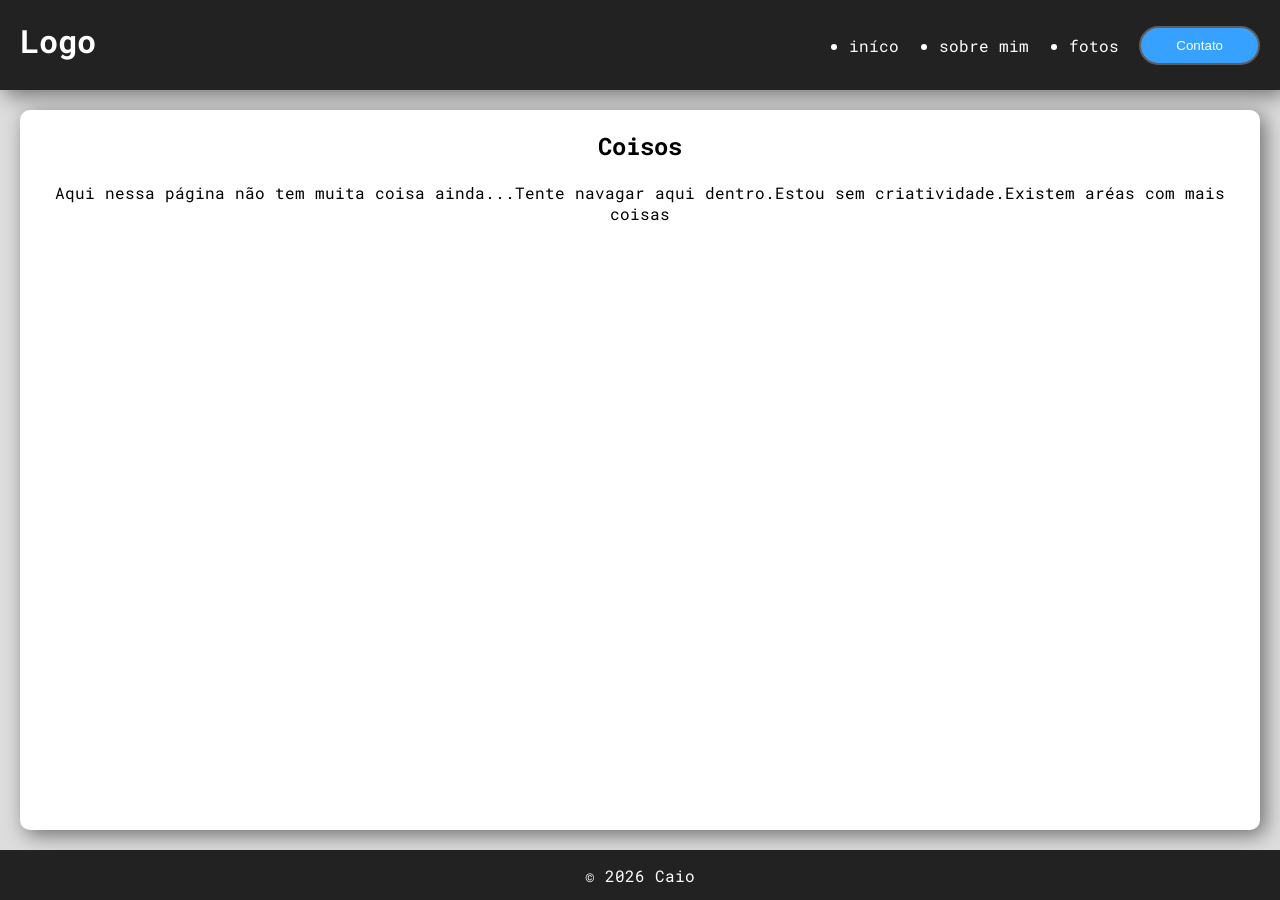
<file: index.html>
<!DOCTYPE html>
<html lang="en">
<head>
    <meta charset="UTF-8">
    <meta name="viewport" content="width=device-width, initial-scale=1.0">
    <link rel="stylesheet" href="style.css">
    <title>Site massa</title>
    
</head>
<script src="script.js" defer></script>
<body>
    <aside id="menu">
        <button id="close-bt">X</button>
        <ul>
            <li>
                <a href="#">inicio</a>
            </li>
            <li>
                <a href="about-me.html">sobre mim</a>
            </li>
            <li>
                <a href="#">fotos</a>
            </li>
        </ul>

        <button class="contact-bt">Contato</button>
    </aside>

    <header>
        <button id="menu-bt">☰</button>

        <h1>Logo</h1>
        <nav>
            <ul>
                <li>
                    <a href="#">iníco</a>
                </li>
                
                <li>
                    <a href="about-me.html">sobre mim</a>
                </li>

                <li>
                    <a href="#">fotos</a>
                </li>
            </ul>
            <button class="contact-bt">Contato</button>
        </nav>
    </header>

    <main>
        <h2>Coisos</h2>
        <p>Aqui nessa página não tem muita coisa ainda...Tente navagar aqui dentro.Estou sem criatividade.Existem aréas com mais coisas</p>
    </main>

    <footer>
        &copy; 2026 Caio
    </footer>
</body>
</html>
</file>
<file: style.css>
/* Teste de push */

@import url('https://fonts.googleapis.com/css2?family=Roboto+Mono:ital,wght@0,100..700;1,100..700&display=swap');

* {
    margin: 0;
    padding: 0;
}

body {
    background-color: #ddd;
    height: 100vh;
    width: 100vw;
    display: flex;
    flex-direction: column;
    font-family: 'Roboto Mono';
}

#menu{
    height: calc(100% - 40px);
    width: 200px;
    background-color: rgba(236, 0, 0, 0.8);
    z-index: 1000;
    position: fixed;
    left: -240px;
    transition: 1s ease;
    display: flex;
    flex-direction: column;
    justify-content: space-between;
    align-items: center;
    padding: 20px;
}

#menu.active{
    left: 0;
}

#close-bt{
    padding: 10px;
    position:absolute;
    right: 0;
    top: 0;
    background-color: transparent;
    border: none;
}

li a{
    text-decoration: none;
    color: white;
    transition: 0.3s ease;
    display: inline-block;
}

li a:hover{
    color: rgb(0, 187, 255);
    transform: scale(1.1);
    text-shadow: 0px 0px 10px white;
}

li::marker{
    color: white;
}

#menu ul li{
    margin-bottom: 20px;
}

header{
    height: 50px;
    padding: 20px;
    background-color: #222;
    box-shadow: 5px 5px 20px rgba(0,0,0,.5);
    display: flex;
    justify-content: space-between;
    align-items: center;
}

nav ul{
    display: flex;
    column-gap: 40px;
    /* list-style: none; */
    align-items: center;
}

header h1{
    color: white;
}

nav{
    display: flex;
    flex-direction: row;
    column-gap: 20px;
}

.contact-bt{
    background-color: rgb(54, 161, 255);
    color: white;
    padding: 10px 35px;
    border-radius: 20px;
    transition: 0.3s ease;
    cursor: pointer;
    border: 2px solid rgb(94, 94, 94);
}

.contact-bt:hover{
    transform: scale(1.2);
    box-shadow: 0 0 10px white;
    border: 1px solid white;
}

@keyframes menu-bt_anim {
    0% {
        transform: scale(1.0);
    }

    33% {
        transform: scale(1.1);
    }

    66% {
        transform: scale(1.1);
    }

    100% {
        transform: scale(1.0);
    }
}

#menu-bt{
    padding: 5px;
    height: 100%;
    width: 30px;
    border-radius: 5px;
    display: none;
    box-shadow: 5px 5px 20px black;
    animation: menu-bt_anim 8s ease infinite;
}

main {
    margin: 20px;
    justify-content: center;
    padding: 20px;
    background-color: white;
    box-shadow: 5px 5px 20px rgba(0,0,0,.5);
    border-radius: 10px;
    flex: 1;
}

main h2{
    text-align: center;
}

footer{
    height: 50px;
    background-color: #222;
    color: white;
    justify-content: center;
    display: flex;
    align-items: center;
}

section{
    margin-bottom: 50px;
    display: flex;
    flex-direction: column;
    justify-content: center;
}

ul.main li::marker{
    color: rgb(0, 0, 0);
}

ul.main {
    display: flex;
    flex-direction: column;
    justify-content: center;
    list-style-position: inside;
    gap: 15px;
    padding: 15px;
}

h2{
    margin-bottom: 20px;
}

h1{
    text-align: center;
    margin-bottom: 10px;
}

.main-image img{
    width: 80%;
    object-fit: cover;
    border: 2px solid black;
    border-radius: 5px
}


main img {
    max-width: 100%;
    height: auto;
    border-radius:  5px;
    box-shadow: 5px 5px 20px black;
}
p{
    text-align: center;
}

#close-bt{
    color: white;
}
@media (max-width: 600px) {
    li{
        font-size: 14px;
    }

    .main-image img{
        width: 100%;
    }
    header{
        height: 40px;
        justify-content: flex-start;
        column-gap: 20px;
    }

    header nav{
        display: none;
    }
    
    #menu-bt{
        display: block;
    }
}
</file>
